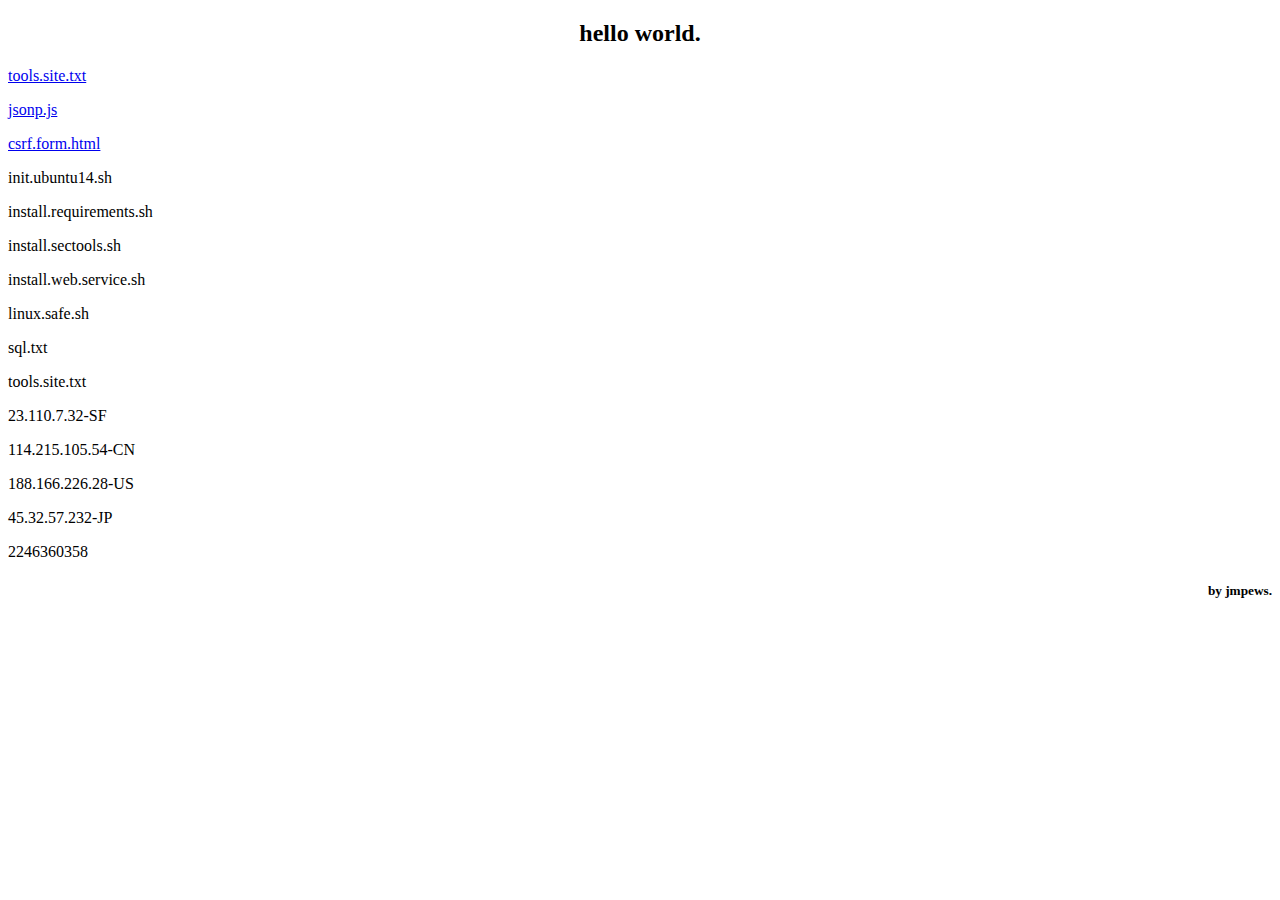
<file: htdocs/index.html>
<!DOCTYPE html>
<html lang="en">
<head>
    <meta charset="UTF-8">
    <title>httpd</title>
</head>
<body>
<h2 style="text-align: center;">hello world.</h2>

<p><a href="./tools.site.txt">tools.site.txt</a><p>
<p><a href="./scripts/jsonp.js">jsonp.js</a></p>
<p><a href="./scripts/csrf/csrf.form.html">csrf.form.html</a></p>
<p>init.ubuntu14.sh</p>
<p>install.requirements.sh</p>
<p>install.sectools.sh</p>
<p>install.web.service.sh</p>
<p>linux.safe.sh</p>
<p>sql.txt</p>
<p>tools.site.txt</p>
<p>23.110.7.32-SF</p>
<p>114.215.105.54-CN</p>
<p>188.166.226.28-US</p>
<p>45.32.57.232-JP</p>
<p>2246360358<p>
<h5 style="text-align: right;">by jmpews.</h5>

</body>
</html>
</file>
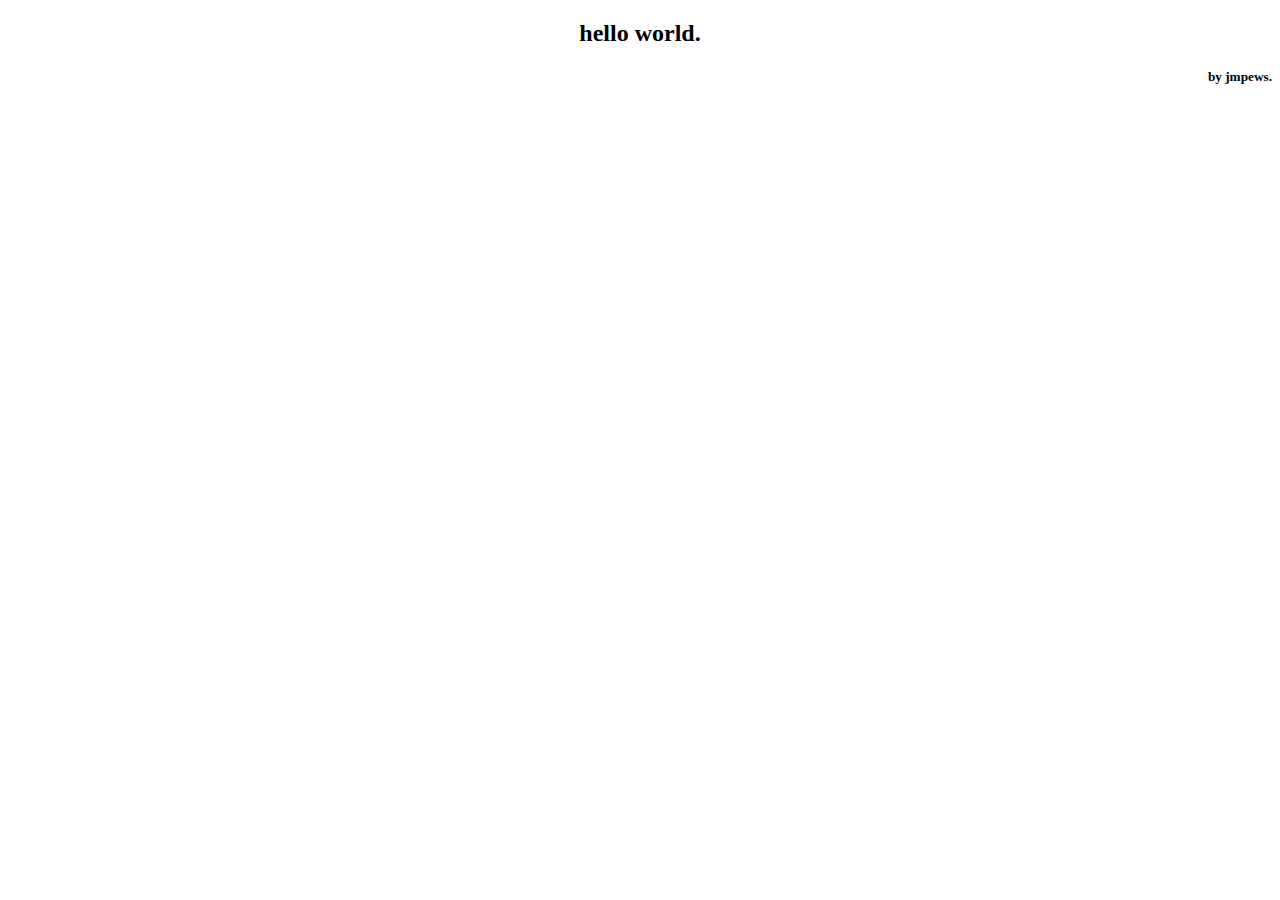
<file: htdocs/scripts/index.html>
<!DOCTYPE html>
<html lang="en">
<head>
    <meta charset="UTF-8">
    <title>httpd</title>
</head>
<body>
<h2 style="text-align: center;">hello world.</h2>
<h5 style="text-align: right;">by jmpews.</h5>
</body>
</html>
</file>
